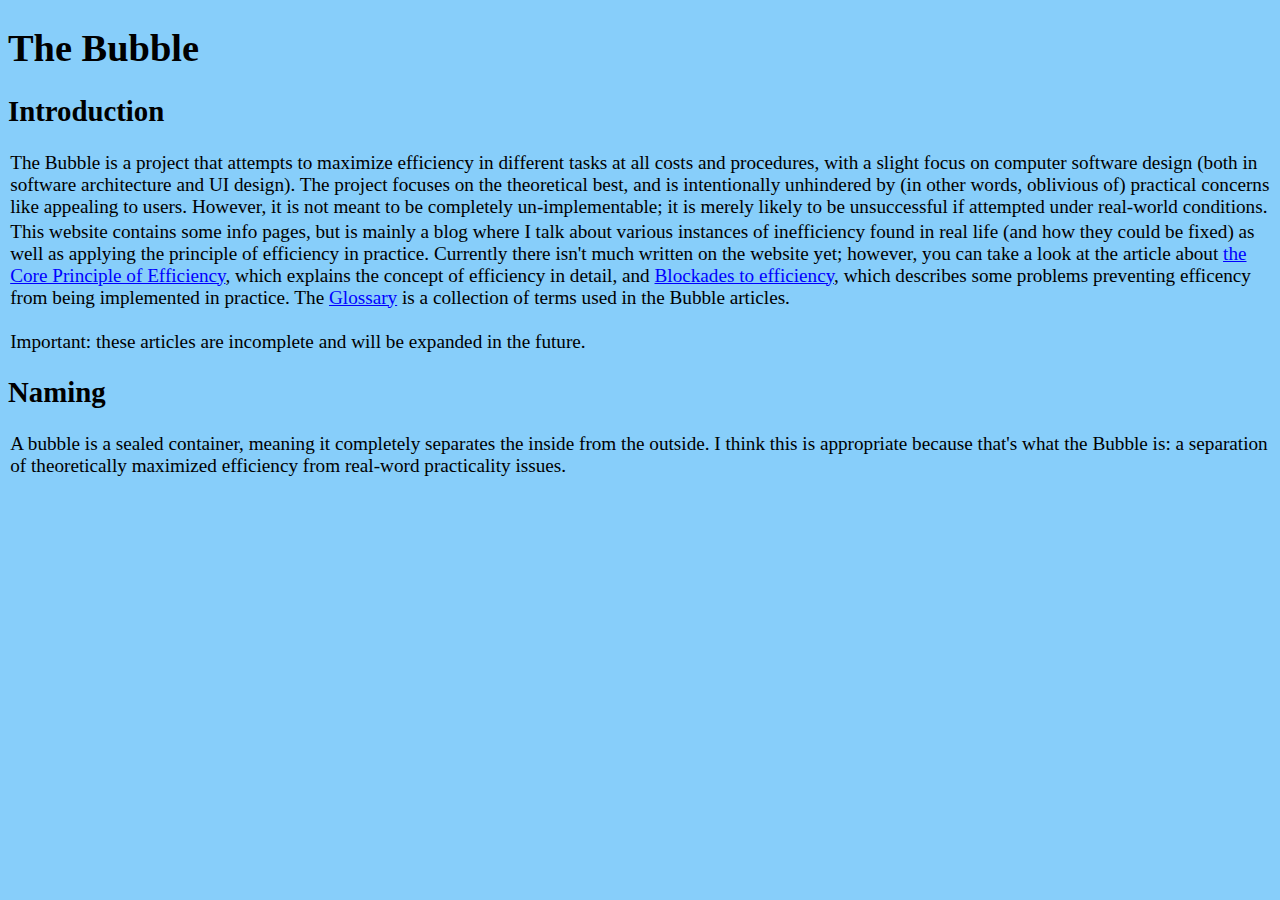
<file: index.html>
<!DOCTYPE html>
<html>
    <head>
        <link rel="stylesheet" href="page.css">
        <title>The Bubble</title>
    </head>
    <body>
        <h1>The Bubble</h1>
        <section>
            <h2>Introduction</h2>
            <p>
The Bubble is a project that attempts to maximize efficiency in different tasks at all costs and procedures, with a slight focus on computer software design (both in software architecture and UI design). The project focuses on the theoretical best, and is intentionally unhindered by (in other words, oblivious of) practical concerns like appealing to users. However, it is not meant to be completely un-implementable; it is merely likely to be unsuccessful if attempted under real-world conditions.
            </p>
            <p>
This website contains some info pages, but is mainly a blog where I talk about various instances of inefficiency found in real life (and how they could be fixed) as well as applying the principle of efficiency in practice. Currently there isn't much written on the website yet; however, you can take a look at the article about <a href="concepts/efficiency.html">the Core Principle of Efficiency</a>, which explains the concept of efficiency in detail, and <a href="info/blockades.html">Blockades to efficiency</a>, which describes some problems preventing efficency from being implemented in practice. The <a href="info/gloss.html">Glossary</a> is a collection of terms used in the Bubble articles.<br><br>
Important: these articles are incomplete and will be expanded in the future.
            </p>
        </section>
        <section>
            <h2>Naming</h2>
            <p>
A bubble is a sealed container, meaning it completely separates the inside from the outside. I think this is appropriate because that's what the Bubble is: a separation of theoretically maximized efficiency from real-word practicality issues.
            </p>
        </section>
    </body>
</html>
</file>
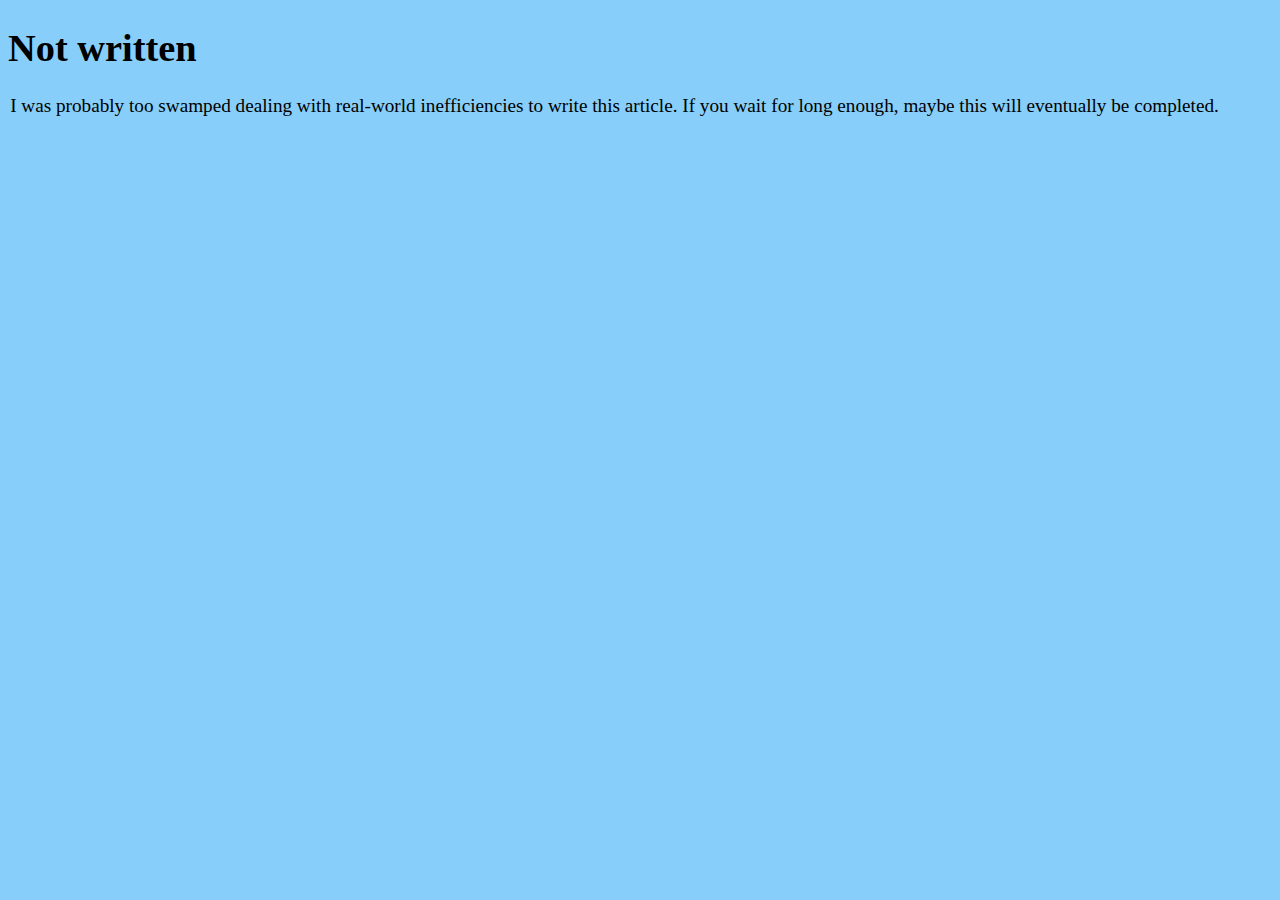
<file: _notwritten.html>
<!DOCTYPE html>
<html>
    <head>
        <link rel="stylesheet" href="page.css">
        <title>Not written</title>
    </head>
    <body>
        <h1>Not written</h1>
        <p>
I was probably too swamped dealing with real-world inefficiencies to write this article.
If you wait for long enough, maybe this will eventually be completed.
        </p>
    </body>
</html>
</file>
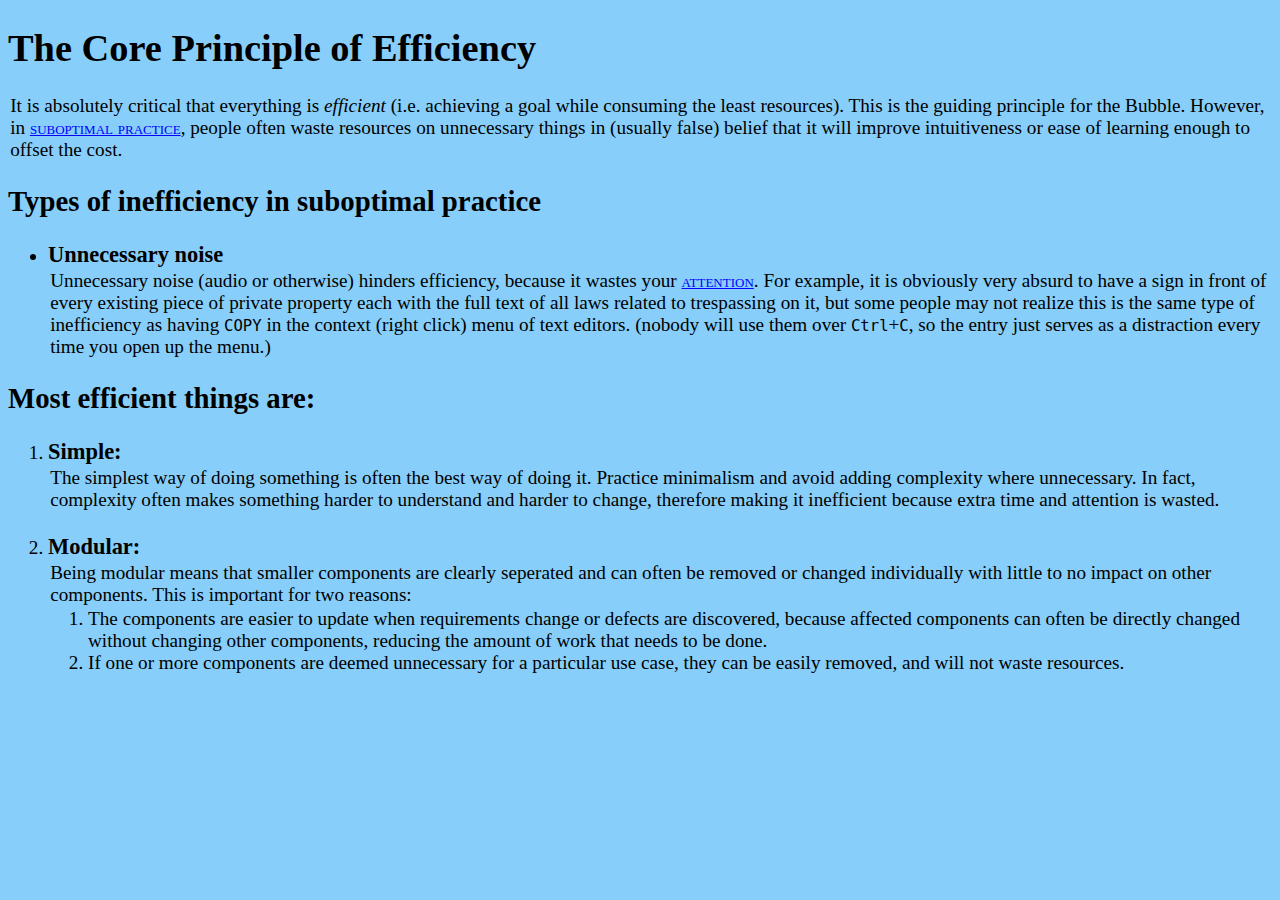
<file: concepts/efficiency.html>
<!DOCTYPE html>
<html>
    <head>
        <link rel="stylesheet" href="../page.css">
        <title>The Core Principle of Efficiency - The Bubble</title>
    </head>
    <body>
        <h1>The Core Principle of Efficiency</h1>
        <p>
It is absolutely critical that everything is <em>efficient</em> (i.e. achieving a goal while consuming the least resources). This is the guiding principle for the Bubble. However, in <a href="../info/gloss.html#suboptimal-practice" class="concept">suboptimal practice</a>, people often waste resources on unnecessary things in (usually false) belief that it will improve intuitiveness or ease of learning enough to offset the cost.
        </p>
        <h2>Types of inefficiency in suboptimal practice</h2>
        <ul>
            <li>
                <h3>Unnecessary noise</h3>
                <p>
Unnecessary noise (audio or otherwise) hinders efficiency, because it wastes your <a href="../_notwritten.html" class="concept">attention</a>. For example, it is obviously very absurd to have a sign in front of every existing piece of private property each with the full text of all laws related to trespassing on it, but some people may not realize this is the same type of inefficiency as having <span class="mono">COPY</span> in the context (right click) menu of text editors. (nobody will use them over <kbd>Ctrl</kbd>+<kbd>C</kbd>, so the entry just serves as a distraction every time you open up the menu.)
                </p>
            </li>
        </ul>
        <h2>Most efficient things are:</h2>
        <ol>
            <li>
                <h3>Simple:</h3>
                <p>
The simplest way of doing something is often the best way of doing it. Practice minimalism and avoid adding complexity where unnecessary. In fact, complexity often makes something harder to understand and harder to change, therefore making it inefficient because extra time and attention is wasted.
                </p>
            </li>
            <li>
                <h3>Modular:</h3>
                <p>
Being modular means that smaller components are clearly seperated and can often be removed or changed individually with little to no impact on other components. This is important for two reasons:
<ol>
    <li>
The components are easier to update when requirements change or defects are discovered, because affected components can often be directly changed without changing other components, reducing the amount of work that needs to be done.
    </li>
    <li>
If one or more components are deemed unnecessary for a particular use case, they can be easily removed, and will not waste resources.
    </li>
</ol>
                </p>
            </li>
        </ol>
    </body>
</html>
</file>
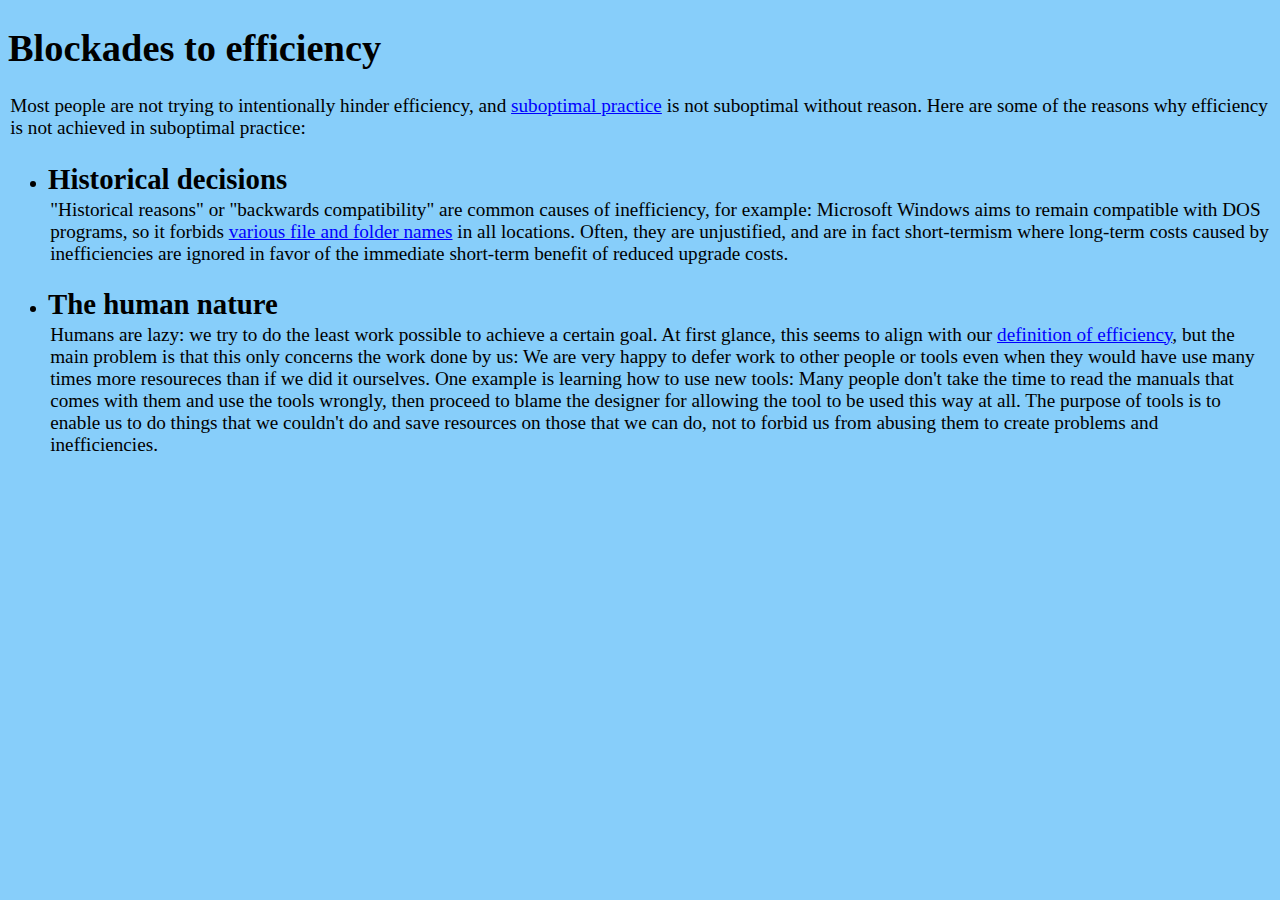
<file: info/blockades.html>
<!DOCTYPE html>
<html>
    <head>
        <link rel="stylesheet" href="../page.css">
        <title>Blockades to efficiency - The Bubble</title>
    </head>
    <body>
        <h1>Blockades to efficiency</h1>
        <p>
Most people are not trying to intentionally hinder efficiency, and <a href="../_notwritten.html">suboptimal practice</a> is not suboptimal without reason. Here are some of the reasons why efficiency is not achieved in suboptimal practice:
        </p>
        <ul>
            <li>
                <h2>Historical decisions</h2>
                <p>
"Historical reasons" or "backwards compatibility" are common causes of inefficiency, for example: Microsoft Windows aims to remain compatible with DOS programs, so it forbids <a href="https://en.wikipedia.org/wiki/DOS#Reserved_device_names">various file and folder names</a> in all locations. Often, they are unjustified, and are in fact short-termism where long-term costs caused by inefficiencies are ignored in favor of the immediate short-term benefit of reduced upgrade costs.
                </p>
            </li>
            <li>
                <h2>The human nature</h2>
                <p>
Humans are lazy: we try to do the least work possible to achieve a certain goal. At first glance, this seems to align with our <a href="../concepts/efficiency.html">definition of efficiency</a>, but the main problem is that this only concerns the work done by us: We are very happy to defer work to other people or tools even when they would have use many times more resoureces than if we did it ourselves. One example is learning how to use new tools: Many people don't take the time to read the manuals that comes with them and use the tools wrongly, then proceed to blame the designer for allowing the tool to be used this way at all. The purpose of tools is to enable us to do things that we couldn't do and save resources on those that we can do, not to forbid us from abusing them to create problems and inefficiencies.
                </p>
            </li>
        </ul>
    </body>
</html>
</file>
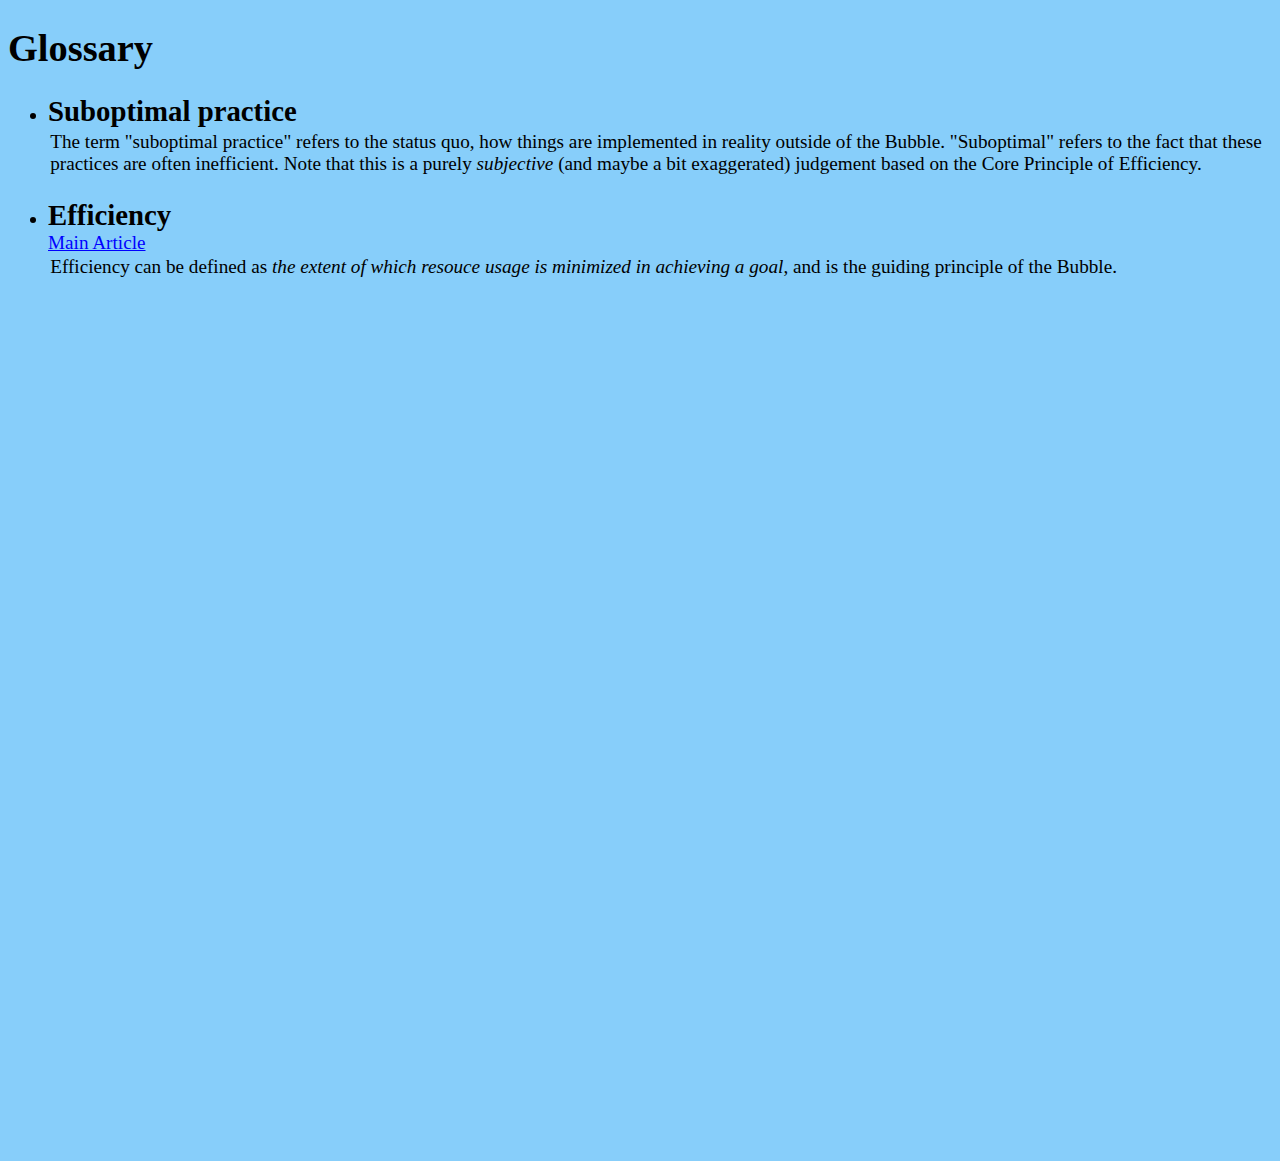
<file: info/gloss.html>
<!DOCTYPE html>
<html>
    <head>
        <link rel="stylesheet" href="../page.css">
        <title>Glossary - The Bubble</title>
    </head>
    <body>
        <h1>Glossary</h1>
        <ul>
            <li id="suboptimal-practice">
                <h2>Suboptimal practice</h2>
                <p>
The term "suboptimal practice" refers to the status quo, how things are implemented in reality outside of the Bubble. "Suboptimal" refers to the fact that these practices are often inefficient. Note that this is a purely <em>subjective</em> (and maybe a bit exaggerated) judgement based on the Core Principle of Efficiency.
                </p>
            </li>
            <li id="efficiency">
                <h2>Efficiency</h2>
                <a href="../concepts/efficiency.html">Main Article</a>
                <p>
Efficiency can be defined as <dfn>the extent of which resouce usage is minimized in achieving a goal</dfn>, and is the guiding principle of the Bubble.
                </p>
            </li>
        </ul>
        <!-- Add a full page of blank so that skipping to a definition here will always place it on the top of the page -->
        <div style="height: calc( 100vh - 2lh );"></div>
    </body>
</html>
</file>
<file: page.css>
body{
    background-color: lightskyblue;
    font-size: 120%;
}
p{
    margin: 0.1lh;
}
.mono{
    font-family: monospace;
}
small{
    display: inline flow-root;
    font-size: 75%;
    line-height: 1.2;
}
li>:is(h2,h3):first-child{
    margin-bottom: 0;
}
a{
    &:link{
        color: blue;
    }
    &:visited{
        color: #993153;
    }
    &.concept{
        font-variant: small-caps;
    }
}
hr{
    width: 5%;
    height: 0;
    border: none;
    border-top: 3px double black;
}
</file>
